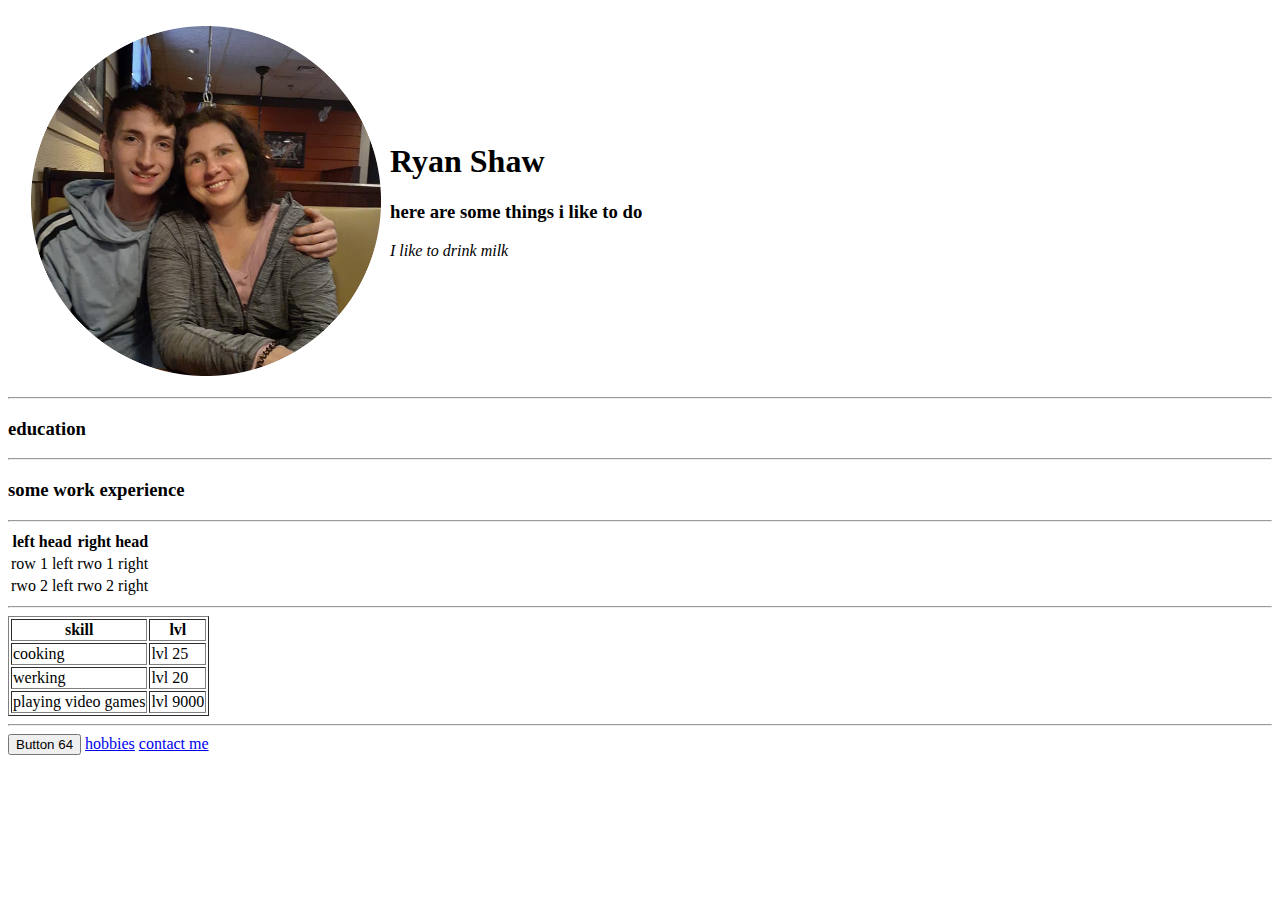
<file: index.html>
<!DOCTYPE html>
<html lang="en" dir="ltr">

<head>
  <meta charset="utf-8">
  <title>🖕personal site</title>
  <link rel="stylesheet" href="C:\Users\chick\OneDrive\Documents\website\html - personal site\styles.css">
</head>

<body>
  <table class="topTable">
    <tr>
      <td>
        <img style="float: left; padding: 15px 5px 10px 20px;" src="picofmeandmymom.png" alt="picture of me and my mom " width="350" height="350" class="centerpic">
      </td>

      <td>
        <h1>Ryan Shaw</h1>
        <h3>here are some things i like to do</h3>
        <p><i>I like to drink milk</i></p>

      </td>

    </tr>
  </table>

  <hr>
  <h3>education</h3>
  <hr>
  <h3>some work experience</h3>
  <!--some table to creat row moves across-->
  <hr>
  <table class="center">

    <th>
      left head
    </th>
    <th>
      right head
    </th>
    <tr>
      <td>row 1 left</td>
      <td>rwo 1 right</td>
    </tr>
    <tr>
      <td>rwo 2 left</td>
      <td>rwo 2 right</td>
    </tr>
  </table>
  <!--skills-->
  <hr>
  <table border="1" class="skillsTable">
    <th>
      skill
    </th>
    <th>lvl</th>
    <tr>
      <td>cooking</td>
      <td>lvl 25</td>
    </tr>
    <tr>
      <td>werking</td>
      <td>lvl 20</td>
    </tr>
    <tr>
      <td>playing video games </td>
      <td>lvl 9000</td>
    </tr>

  </table>

  <!--end-->
  <hr>
  <!-- HTML !-->
  <button class="button-64" class="center" role="button"><span class="text">Button 64</span></button>


  <a href="hobbies.html">hobbies</a>
  <a href="contactme.html">contact me</a>
</body>

</html>
</file>
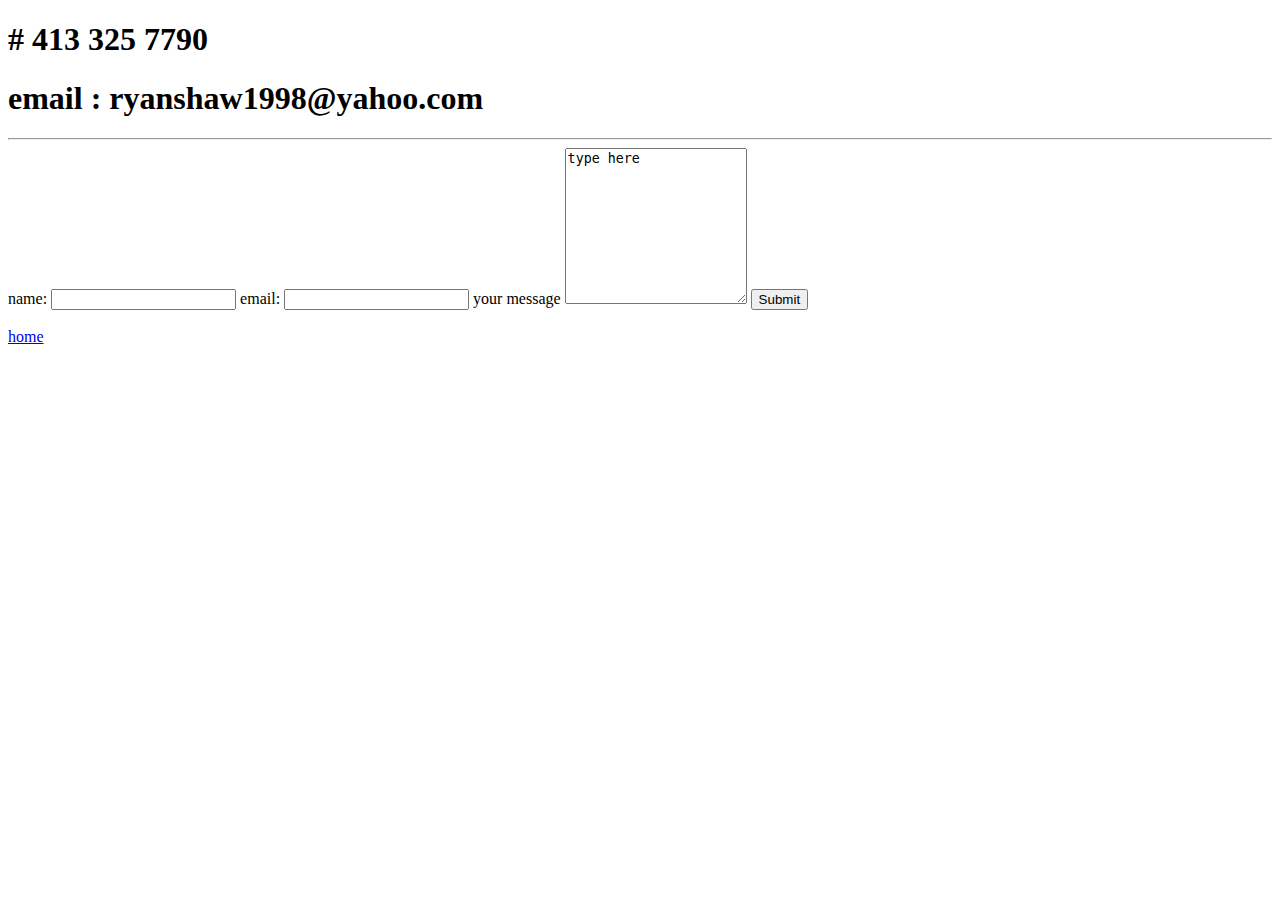
<file: contactme.html>
<!DOCTYPE html>
<html lang="en" dir="ltr">
  <head>
    <meta charset="utf-8">
    <title></title>

  </head>
  <body>
    <h1> # 413 325 7790</h1>
    <h1>email  : ryanshaw1998@yahoo.com</h1>

    <hr>

    <form class="" action="index.html" method="post" enctype="text/plain">
      <label> name: </label>
      <input type="text" name="yourName" value="">
      <label> email: </label>
      <input type="email" name="yourEmail" value="">
      <label> your message </label>
      <textarea name="yourMessage" rows="10" cols="20">type here</textarea>
      <input type="submit" name="">
    </form>





<br>

    <a href="index.html">home</a>
  </body>
</html>
</file>
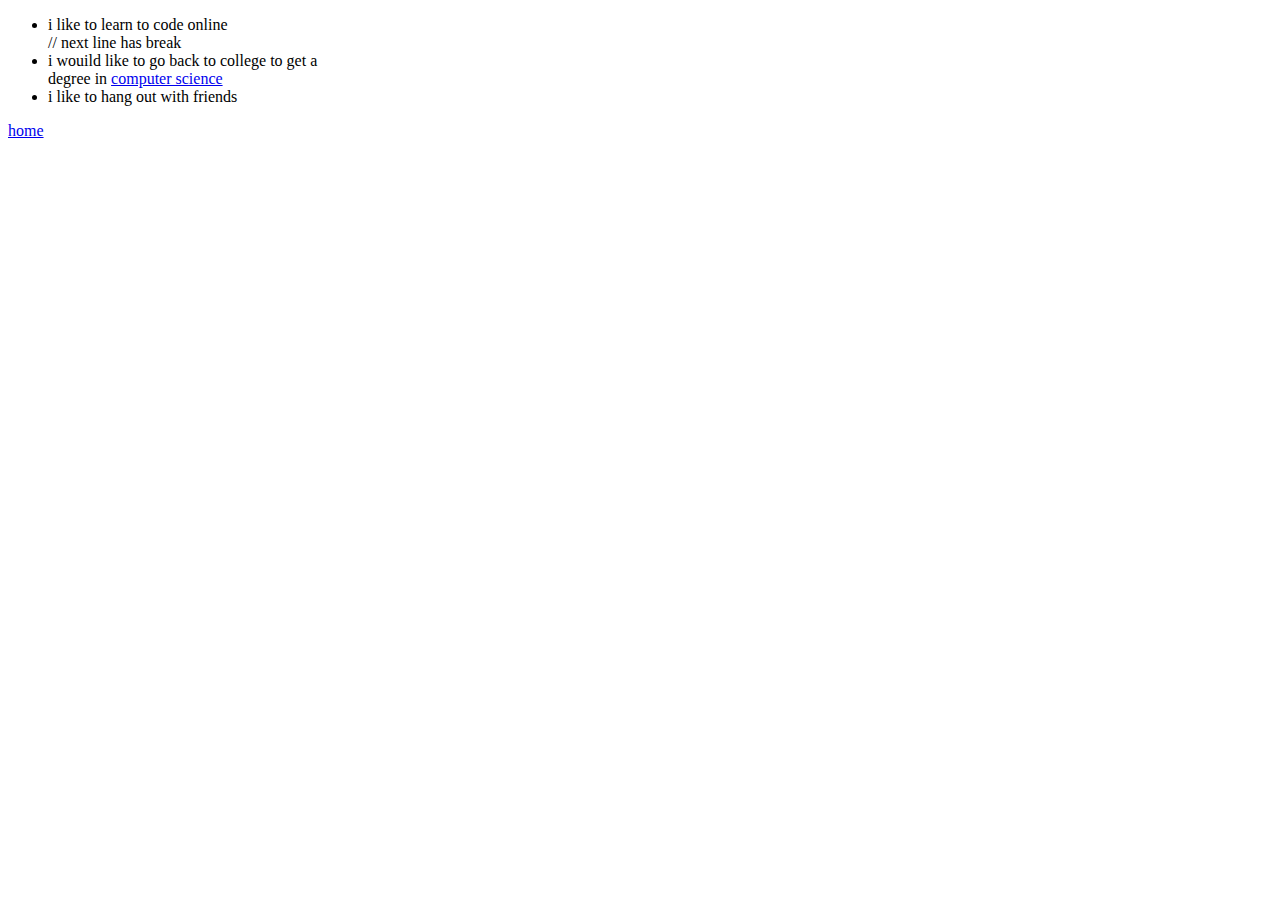
<file: hobbies.html>
<!DOCTYPE html>
<html lang="en" dir="ltr">
  <head>
    <meta charset="utf-8">
    <title>my hobbies</title>

  </head>
  <body>
    <ul>
      <li>i like to learn to code online</li>
      // next line has break
      <li>i wouild like to go back to college to get a <br>
      degree in <a href="https://www.google.com/">computer science</a></li>
      <li>i like to hang out with friends</li>
    </ul>
    <a href="index.html">home</a>
  </body>
</html>
</file>
